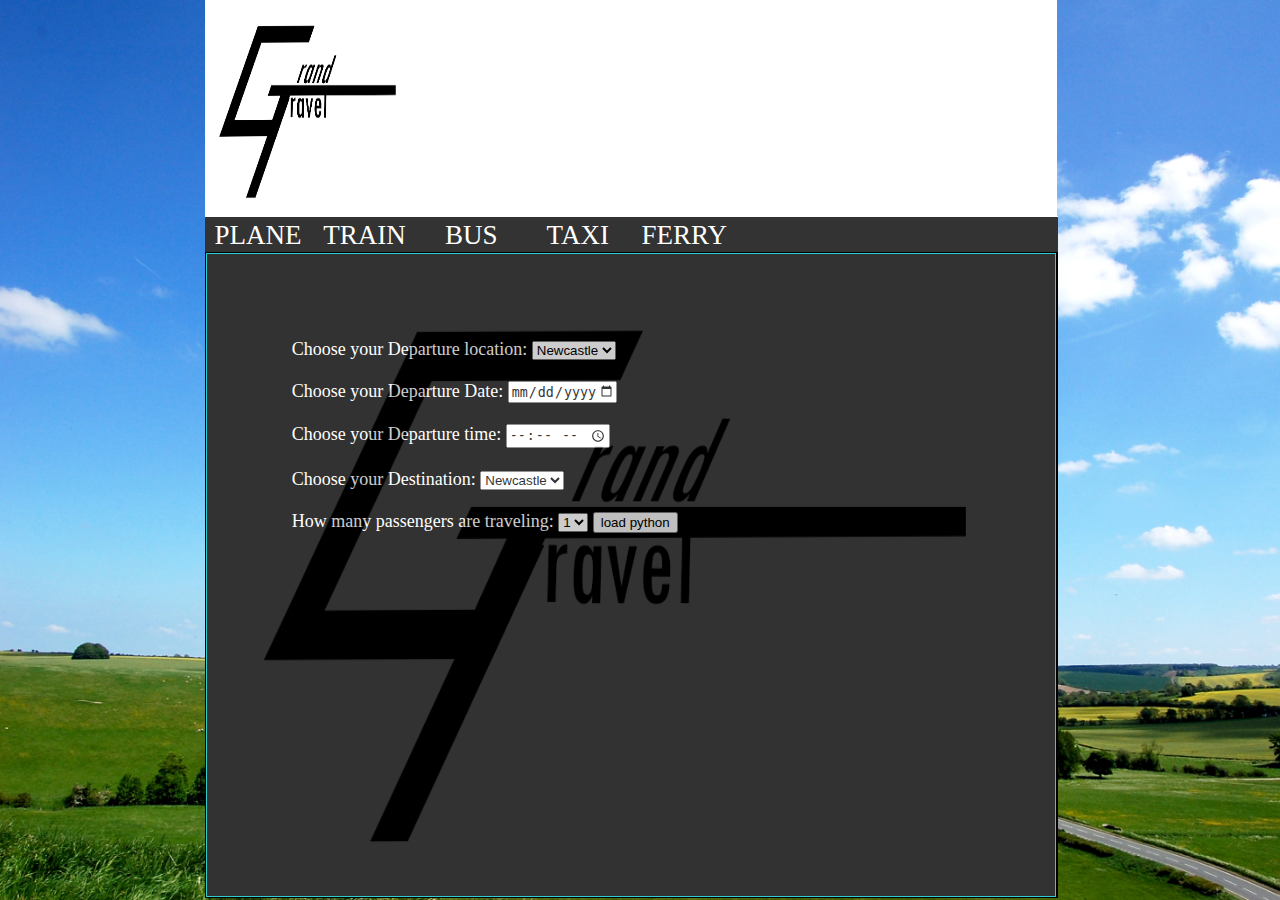
<file: index.html>
<!DOCTYPE html>
<html lang="en-gb">
<head>
	<title>Grand Travel</title>
	<meta name="authors" content="Andrew Belcher, Luke Clayton, Robert Painter">
	<meta name="description" content="Grand Travel">
	<meta name="viewport" content="width=device-width, initial-scale=1.0">
	<link href="https://fonts.googleapis.com/css?family=Muli" rel="stylesheet">
	<link rel="stylesheet" href="css/master.css">
	<link rel="stylesheet" type="text/css" href="css/custom.css">
	<script   src="js/jquery-3.1.1.js"></script>
			<script type="text/javascript">
	$('document').ready(function(){

		plane();
	// modal jquery
		$('.enlarge').mouseenter(function(){
				$('.text',this).removeClass('hide');
			});
			
		$('.enlarge').mouseleave(function(){
				$('.text',this).removeClass('hide');
			});	
	//
	});  // End Doc ready
	
			function plane(){
						document.getElementById("slideshow").setAttribute("src", "assets/grandTravellogo.png");
						//document.getElementById("calandar").innerHTML = "<input type='date' id='party' name='party' min='2019-05-01' max='2019-06-30'>";
					}
					
			function train(){
						//var minDate = ;
						//var maxDate =;
						document.getElementById("slideshow").setAttribute("src", "assets/grandTravellogo.png");
						//document.getElementById("calandar").innerHTML = "<input type='date' id='party' name='party' min=" + minDate + "max=" + maxDate + ">";

					}
					
			function bus(){
						document.getElementById("slideshow").setAttribute("src", "assets/grandTravellogo.png");
					}
			function taxi(){
						document.getElementById("slideshow").setAttribute("src", "");
					}
			function ferry(){
						document.getElementById("slideshow").setAttribute("src", "assets/grandTravellogo.png");
					}
			
</script>

</head>
<body>


<div class="wrapper w24 h23"> <!-- wrapper -->
	<div class="wrapperCont w16 h24">
		<!--<div class="col w24 h1 socBar"></div> <!-- social links -->
		<div class="col w24 h6"> <!-- banner logo space -->
			<!-- banner logo -->
			<div class="col w6 h24 grey"><img class="bannerLogo" src="assets/grandTravellogo.png" height="100%" width="300%"></div>
			<!-- banner text -->
			<div class="col w18 h24 banner invert white">
				<!--<img class="bannerLogo" style="float:left;">-->
				Grand Travel
			</div>
		</div> 
		
		<div class="col w24 h1 nav pointer"><!-- navbar --> 
			<ul>
				<li class="col w3 h24 dark invert" onclick="plane()">PLANE</a></li>
				<li class="col w3 h24 dark invert" onclick="train()">TRAIN</a></li>
				<li class="col w3 h24 dark invert" onclick="bus()">BUS</a></li>
				<li class="col w3 h24 dark invert" onclick="taxi()">TAXI</a></li>
				<li class="col w3 h24 dark invert" onclick="ferry()">FERRY</a></li>

			</ul>			
		</div>
		
		<div class="col w24 h18 black"><!-- slidshow --> 
			<!-- div holding left slideshow arrow -->
			<!--<div class="col w4 h24 black arrow" onclick="backImage()"></div>-->
			<!-- main slideshow window -->
			<div class="col w24 h24 slideshowContainer fade">					
				<div style=" height: 100%">
					<!-- slideshow 1st image placeholder -->
					<div style="width: 100%; height: 100%; position: relative; border: 1px solid #000;">
					        <Form method="POST" name="MyForm" onsubmit="return formValidation()" style="position: absolute; padding:10%; width:100%; height:100%; z-index: 2; color:white; background-color:black; opacity: 0.8;  border: 1px solid #0ff;">
									  <div id="calandar">
										<label for="party">Choose your Departure location:</label>
										 <select>
										  <option value="newcastle">Newcastle</option>
										  <option value="Bristol">Bristol</option>
										  <option value="Cardiff">Cardiff</option>
										  <option value=4>4</option>
										</select><br><br> 	
										<label for="party">Choose your Departure Date:</label>
										<input type="date" id="party" name="party" min="2018-04-01" max="2018-04-30"><br><br>
										<label for="party">Choose your Departure time:</label>
										<input type="time" id="party" name="party"><br><br>
										<label for="party">Choose your Destination:</label>
										 <select>
										  <option value="newcastle">Newcastle</option>
										  <option value="Bristol">Bristol</option>
										  <option value="Cardiff">Cardiff</option>
										  <option value=4>4</option>
										</select><br><br> 
										<label for="party">How many passengers are traveling:</label>
										 <select>
										  <option value=1>1</option>
										  <option value=2>2</option>
										  <option value=3>3</option>
										  <option value=4>4</option>
										</select>
										<button action="test.py">load python</button>
										</div>
							</Form>   
						<img id="slideshow" src="" width="100%" height="100%" style="position: absolute; z-index: 1; border: 1px solid #f00;">
					</div>
					<!--<img id="slideshow" src="" />-->
				</div>
			</div> 					
			<!-- div holding right slideshow arrow -->
			<!--<div id="right" class="col w4 h24 black arrow" onclick="slideImage()" style="float:right;"></div> -->	
		</div><!-- end of slideshow window -->
		
		<!-- include bottom navigation -->
	</div>
</div> <!-- end of panel wrap -->

<!-- |Hidden Panels below here -->


</body>
</html>
</file>
<file: css/master.css>
/* Linked Stylesheet */

/* Changing tag defaults - CSS Selectors */
html{
	height:100%;
	width:100%;
}

body{
	height:100%;
	width:100%;
	font-family:arial;
	font-size:12px;
	font-size:1vmin; /* 1 vmin is 1% of the window height or width (whichever is smallest) */
	color:#404040; /* Charcoal */
}

*{
	position:relative;
	box-sizing:border-box; /* Includes border and padding in set width */
}


/* NAVIGATION */


/* Basic Navigation Styles - Use custom styles to refine */
ul.nav{
	margin:0;
	padding:0;
	list-style-type:none;	
	height:auto;
	overflow:hidden;
}
/* Vertical list */
ul.nav.vertical li{
	height:auto;
	float:none !important;
}
/* Horizontal list */
ul.nav.horizontal li{
	float:left;
	height:100%;
}

ul.nav li a{
	display:block;
	height:100%;
	color:#fff;
}

.dropdown{
    position: relative;
    display: inline-block;
}

.dropdown-content{
    display: none;
    position: absolute;
    background-color: #f9f9f9;
    min-width: 160px;
    box-shadow: 0px 8px 16px 0px rgba(0,0,0,0.2);
    margin: -0.4em 0em !important;
    z-index: 9999;
}

.dropdown:hover .dropdown-content {
    display: block !important;
}
ul.nav a{
	display:block; /* Allows width and height changes */
	text-decoration:none;
	height:100%;
}

a{
	text-decoration:none;
}

a:hover{
	text-decoration:underline;
}

ul.nav a:hover{
	text-decoration:none;
}

/* Classes - Shareable styles (.name) */

/* STRUCTURE */
.row{
	width:100%; /* Of its parent container */
	height:auto;
	overflow:hidden;  /* Required for height:auto; to work. */
}
.col{
	float:left;
	height:100%;
}

.block{
	display:block !important;
	float:none !important;
	vertical-align:top;
}
.ib{
	display:inline-block !important;
	float:none !important;
	vertical-align:top;
}

/* SCALE */

.w1{
	width:calc(99.98% * 1 / 24) !important; 
}
.w2{
	width:calc(99.98% * 2 / 24) !important; 
}
.w3{
	width:calc(99.98% * 3 / 24) !important; 
}
.w4{
	width:calc(99.98% * 4 / 24) !important; 
}
.w5{
	width:calc(99.98% * 5 / 24) !important; 
}
.w6{
	width:calc(99.98% * 6 / 24) !important; 
}
.w7{
	width:calc(99.98% * 7 / 24) !important; 
}
.w8{
	width:calc(99.98% * 8 / 24) !important; 
}
.w9{
	width:calc(99.98% * 9 / 24) !important; 
}
.w10{
	width:calc(99.98% * 10 / 24) !important; 
}
.w11{
	width:calc(99.98% * 11 / 24) !important; 
}
.w12{
	width:calc(99.98% * 12 / 24) !important; 
}
.w13{
	width:calc(99.98% * 13 / 24) !important; 
}
.w14{
	width:calc(99.98% * 14 / 24) !important; 
}
.w15{
	width:calc(99.98% * 15 / 24) !important; 
}
.w16{
	width:calc(99.98% * 16 / 24) !important; 
}
.w17{
	width:calc(99.98% * 17 / 24) !important; 
}
.w18{
	width:calc(99.98% * 18 / 24) !important; 
}
.w19{
	width:calc(99.98% * 19 / 24) !important; 
}
.w20{
	width:calc(99.98% * 20 / 24) !important; 
}
.w21{
	width:calc(99.98% * 21 / 24) !important; 
}
.w22{
	width:calc(99.98% * 22 / 24) !important; 
}
.w23{
	width:calc(99.98% * 23 / 24) !important; 
}
.w24{
	width:99.98% !important;
}

.m{width:90% !important; margin:auto !important;float:none !important;}

.h1{
	height:calc(100% * 1 / 24) !important; 
	min-height:calc(100% * 1 / 24) !important; 
}
.h2{
	height:calc(100% * 2 / 24) !important; 
	min-height:calc(100% * 2 / 24) !important; 
}
.h3{
	height:calc(100% * 3 / 24) !important; 
	min-height:calc(100% * 3 / 24) !important; 
}
.h4{
	height:calc(100% * 4 / 24) !important; 
	min-height:calc(100% * 4 / 24) !important; 
}
.h5{
	height:calc(100% * 5 / 24) !important; 
	min-height:calc(100% * 5 / 24) !important; 
}
.h6{
	height:calc(100% * 6 / 24) !important; 
	min-height:calc(100% * 6 / 24) !important; 
}
.h7{
	height:calc(100% * 7 / 24) !important; 
	min-height:calc(100% * 7 / 24) !important; 
}
.h8{
	height:calc(100% * 8 / 24) !important; 
	min-height:calc(100% * 8 / 24) !important; 
}
.h9{
	height:calc(100% * 9 / 24) !important; 
	min-height:calc(100% * 9 / 24) !important; 
}
.h10{
	height:calc(100% * 10 / 24) !important; 
	min-height:calc(100% * 10 / 24) !important; 
}
.h11{
	height:calc(100% * 11 / 24) !important; 
	min-height:calc(100% * 11 / 24) !important; 
}
.h12{
	height:calc(100% * 12 / 24) !important; 
	min-height:calc(100% * 12 / 24) !important; 
}
.h13{
	height:calc(100% * 13 / 24) !important; 
	min-height:calc(100% * 13 / 24) !important; 
}
.h14{
	height:calc(100% * 14 / 24) !important; 
	min-height:calc(100% * 14 / 24) !important; 
}
.h15{
	height:calc(100% * 15 / 24) !important; 
	min-height:calc(100% * 15 / 24) !important; 
}
.h16{
	height:calc(100% * 16 / 24) !important; 
	min-height:calc(100% * 16 / 24) !important; 
}
.h17{
	height:calc(100% * 17 / 24) !important; 
	min-height:calc(100% * 17 / 24) !important; 
}
.h18{
	height:calc(100% * 18 / 24) !important; 
	min-height:calc(100% * 18 / 24) !important; 
}
.h19{
	height:calc(100% * 19 / 24) !important; 
	min-height:calc(100% * 19 / 24) !important; 
}
.h20{
	height:calc(100% * 20 / 24) !important; 
	min-height:calc(100% * 20 / 24) !important; 
}
.h21{
	height:calc(100% * 21 / 24) !important; 
	min-height:calc(100% * 21 / 24) !important; 
}
.h22{
	height:calc(100% * 22 / 24) !important; 
	min-height:calc(100% * 22 / 24) !important; 
}
.h23{
	height:calc(100% * 23 / 24) !important; 
	min-height:calc(100% * 23 / 24) !important; 
}
.h24{
	height:100% !important;
	min-height:100% !important;
}

/* For colums in 1/5th increments */
.w5th{
	width:calc(99.98% * 1 / 5);
/* For columns 1/5th of their parent container */
}

.w2-5th{
	width:calc(99.98% * 2 / 5);
/* For columns 1/5th of their parent container */
}

.w3-5th{
	width:calc(99.98% * 3 / 5);
/* For columns 1/5th of their parent container */
}

.w4-5th{
	width:calc(99.98% * 4 / 5);
/* For columns 1/5th of their parent container */
}


.auto-expand{
	height:auto !important;
	overflow:hidden !important;
}

.scroll{
	overflow-y:scroll !important;
}

/* MARGINS AND PADDINGS */

.ma{
	float:none !important;
	margin:auto;
	display:block;
/* Horizontally aligns block elements within their parent container – Applied to the container to be centred. NOTE container width must be less than 100% of its parent to be centred */
}

.m-sml{
	margin:1em !important;
/* 1em margin around the box  */
}

.m-lrg{
	margin:2.5em !important;
/* 2.5em margin around the box  */
}

.m-tb{
	margin-left:0 !important;
	margin-right:0 !important;
/* adjustment for .m-sml and .m-lrg to zero side mrgins */
}

.m-lr{
	margin-top:0 !important;
	margin-bottom:0 !important;
/* adjustment for .m-sml and .m-lrg to zero side mrgins */
}


.p-sml{
	padding:1em !important;
/* 1em padding inside the box  */
}

.p-lrg{
	padding:2.5em !important;
/* 2.5em padding inside the box  */
}

/* ALIGNMENT */

.txt-c{
	text-align:center !important;
}

.txt-l{
	text-align:left !important;
}

.txt-r{
	text-align:right !important;
}

.vam{
	vertical-align:middle !important;
/* Aligns boxes of different heights to align to the middle  */
}

.vat{
	vertical-align:top !important;
/* Aligns boxes of different heights to align to the top  */
}

.vab{
	vertical-align:bottom !important;
/* Aligns boxes of different heights to align to the bottom  */
}


/* POSITIONING */


.fix{
	position:fixed;
	top:0;
	left:0;
	z-index:9999; 
/* Locks an element to the screen top and left  and doesn’t scroll*/
}

.fix-a{
	position:absolute;
	top:0;
	left:0;
/* Locks an element to the top and left of its poarent container */
}

.top{
	top:0px;
	bottom:auto;
/* adjustments for fix and fix-a */
}

.bottom{
	bottom:0px;
	top:auto;
/* adjustments for fix and fix-a */

}

.left{
	left:0;
	right:auto;
/* adjustments for fix and fix-a */
}
.right{
	left:auto;
	right:0;
/* adjustments for fix and fix-a */
}


.fl{
	float:left !important;
}

.fr{
	float:right !important;
}

.cl{
	clear:left !important;
}

.cr{
	clear:right !important;
}

.cb{
	display:block !important;
	clear:both !important;
}

/* FONT ADJUSTMENT */

.light{
	color:#fff !important; 
/* font color white  */
}

.dark{
	color:#000; 
/* font color black  */
}

.zero{
	font-size:0 !important;
}

/* IMAGE/BOX ADJUSTMENTS */
.circle{
	border-radius: 50vh;
/* Square image swill be circular, rectangle images will become pill shaped */
}

.br{
	border-radius:0.5em;
/* rounded corners */
}

/* MASTER BACKGROUND COLOUR*/

.invert{
	background-color:#333333;
	color:#fff;
}
.white{
	background-color:#ffffff;
}
.opacity{
	background-color:rgba(255,255,255,0.6);
}
.opacity-g{
	background-color:rgba(0,0,0,0.8);
}
.transparent{
	background-color:transparent !important;	
}


.hidden{
overflow:hiddden;
}

/* BUTTONS */
.btn{
	text-decoration:none;
	color:#333333;
	font-size:2vmin;
	padding:0 5px;
	line-height:3vmin;
	height: auto;
	display:inline-block;
	text-align:center;
	background-color:#DDDDDD;
}
.btn.round{
	-webkit-border-radius: 5px;
	-moz-border-radius: 5px;
	border-radius: 5px;
}
.btn:hover{
	opacity:0.8;
}

/* MODALS */
#modal-parent{
	z-index:999999;
	opacity:0;
}
#icon{
	top:-2.6em;
}
.modal{
	position:fixed;
	transition:all 0.2s;
	overflow:scroll;
	color:#333;
	top:0;
	left:0;
	padding:4% 2% 2% 2%;
	font-size:1.7em;
}
.modal h1{
	margin:0.1em;
	top:-1em;
}

.dismiss{
	position:absolute;
	top:0;
	right:3px;
	cursor:pointer;
	width:8%;
	max-width:50px
}

/* Panel styles */

.lr{
	white-space:nowrap;
	overflow-x:scroll !important;
}

.lr .panel{
	left:0;
	transition: left 0.75s;
}
.ud .panel{
	top:0;
	transition: top 0.75s;
}

.panel-wrap{
	/*pointer-events: none;*/
    background:none !important;
	position:absolute;
	overflow:scroll;
	height:100%;
	min-height:100%;
	overflow:scroll;
}

/* Hidden Panels */
.hide{
	display:none;
}

.outside{
	position:absolute;
	top:9999px;
	z-index:9999;
}

.enlarge{
	cursor:pointer;
}

.siteMap{
	cursor:pointer;
}

/* Transitions */

.top-anim8{
	transition: top 0.5s;
}


/* Slide Show*/
.slideshow{
	white-space: nowrap;
	font-size:0;
	letter-spacing:0;
	overflow:hidden;
	margin:auto;
}
.slide{
	width:100%; /* Fit the width of the parent container */
	height:auto !important;
	left:0; /* Set the default starting margin */
	transition: left 2s; /* If the left position changes – Animate over ¼ second */
}

.notransition {
  -webkit-transition: none !important;
  -moz-transition: none !important;
  -o-transition: none !important;
  transition: none !important;
}

.holder{
    position:relative;
	line-height:100%;
	margin:2em 1em 1em 1em;
	padding:0;
}
.holder > img {
  -webkit-filter: drop-shadow(5px 5px 5px #222);
  filter: drop-shadow(5px 5px 5px #222);
}

.img{
	transition:all 0.25s;
}

/* OTHER */
[contentEditable=true]:empty:not(:focus):before{
   content:attr(data-placeholder);
  display: block; /* For Firefox */
  color:#c0c0c0;
  font-style:italic;
  font-size:0.6em;
}

.loader {
  color: #ffffff;
  font-size: 90px;
  text-indent: -9999em;
  overflow: hidden;
  width: 1em;
  height: 1em;
  border-radius: 50%;
  margin: calc((70%) / 2) auto;
  position: relative;
  -webkit-transform: translateZ(0);
  -ms-transform: translateZ(0);
  transform: translateZ(0);
  -webkit-animation: load6 1.7s infinite ease;
  animation: load6 1.7s infinite ease;
}
@-webkit-keyframes load6 {
  0% {
    -webkit-transform: rotate(0deg);
    transform: rotate(0deg);
    box-shadow: 0 -0.83em 0 -0.4em, 0 -0.83em 0 -0.42em, 0 -0.83em 0 -0.44em, 0 -0.83em 0 -0.46em, 0 -0.83em 0 -0.477em;
  }
  5%,
  95% {
    box-shadow: 0 -0.83em 0 -0.4em, 0 -0.83em 0 -0.42em, 0 -0.83em 0 -0.44em, 0 -0.83em 0 -0.46em, 0 -0.83em 0 -0.477em;
  }
  10%,
  59% {
    box-shadow: 0 -0.83em 0 -0.4em, -0.087em -0.825em 0 -0.42em, -0.173em -0.812em 0 -0.44em, -0.256em -0.789em 0 -0.46em, -0.297em -0.775em 0 -0.477em;
  }
  20% {
    box-shadow: 0 -0.83em 0 -0.4em, -0.338em -0.758em 0 -0.42em, -0.555em -0.617em 0 -0.44em, -0.671em -0.488em 0 -0.46em, -0.749em -0.34em 0 -0.477em;
  }
  38% {
    box-shadow: 0 -0.83em 0 -0.4em, -0.377em -0.74em 0 -0.42em, -0.645em -0.522em 0 -0.44em, -0.775em -0.297em 0 -0.46em, -0.82em -0.09em 0 -0.477em;
  }
  100% {
    -webkit-transform: rotate(360deg);
    transform: rotate(360deg);
    box-shadow: 0 -0.83em 0 -0.4em, 0 -0.83em 0 -0.42em, 0 -0.83em 0 -0.44em, 0 -0.83em 0 -0.46em, 0 -0.83em 0 -0.477em;
  }
}
@keyframes load6 {
  0% {
    -webkit-transform: rotate(0deg);
    transform: rotate(0deg);
    box-shadow: 0 -0.83em 0 -0.4em, 0 -0.83em 0 -0.42em, 0 -0.83em 0 -0.44em, 0 -0.83em 0 -0.46em, 0 -0.83em 0 -0.477em;
  }
  5%,
  95% {
    box-shadow: 0 -0.83em 0 -0.4em, 0 -0.83em 0 -0.42em, 0 -0.83em 0 -0.44em, 0 -0.83em 0 -0.46em, 0 -0.83em 0 -0.477em;
  }
  10%,
  59% {
    box-shadow: 0 -0.83em 0 -0.4em, -0.087em -0.825em 0 -0.42em, -0.173em -0.812em 0 -0.44em, -0.256em -0.789em 0 -0.46em, -0.297em -0.775em 0 -0.477em;
  }
  20% {
    box-shadow: 0 -0.83em 0 -0.4em, -0.338em -0.758em 0 -0.42em, -0.555em -0.617em 0 -0.44em, -0.671em -0.488em 0 -0.46em, -0.749em -0.34em 0 -0.477em;
  }
  38% {
    box-shadow: 0 -0.83em 0 -0.4em, -0.377em -0.74em 0 -0.42em, -0.645em -0.522em 0 -0.44em, -0.775em -0.297em 0 -0.46em, -0.82em -0.09em 0 -0.477em;
  }
  100% {
    -webkit-transform: rotate(360deg);
    transform: rotate(360deg);
    box-shadow: 0 -0.83em 0 -0.4em, 0 -0.83em 0 -0.42em, 0 -0.83em 0 -0.44em, 0 -0.83em 0 -0.46em, 0 -0.83em 0 -0.477em;
  }
}


/* HACKS */

	/*
	 * Let's target IE to respect aspect ratios and sizes for img tags containing SVG files
	 *
	 * [1] IE9
	 * [2] IE10+
	 */
	/* 1 */
	.ie9 img[src$=".svg"] {
	  width: 100%; 
	}
	/* 2 */
	@media screen and (-ms-high-contrast: active), (-ms-high-contrast: none) {
	  img[src$=".svg"] {
		width: 100%; 
	  }
	}
</file>
<file: css/custom.css>
@font-face {
    font-family: 'teen';
    src:url('teen.ttf') format('truetype');
    font-weight: normal;
    font-style: normal;
}

body{
	font-family: Ariel;
	font-size:2vmin;
	margin:auto; 
	padding:0;
	color:white;

	background-image: url(../assets/background.jpg);
	background-repeat: repeat-x;
	background-attachment: fixed;
	background-size:cover;

	margin-top: 0px;
	margin-right: 0px;
	margin-bottom: 0px;
	margin-left: 0px;
}





a{
	color:#333;
	font-size:1em;
}


/* Color Scheme*/
	/* Backgrounds */
	.red{
		background-color:#ff0000;
	}
	.black{
		background-color:#000000;
	}
	.blue{
		background-color:#0000ff;
	}

	.opacity{
		background-color:rgba(0,0,0,0.4);
	}
/* Font colors */

	
/* Font adjustments */

.sml-text{
	font-size:0.8em;
}
.med-text{
	font-size:1.4em;
}
.lrg-text{
	font-size:2em;
}
.v-lrg-text{
	font-size:3em;
}
.expanded{
	letter-spacing:0.4em;
}

/* Custom Button Colour */
.btn.blue{
	background-color:#00497D;
	color:#fffff0;
}

.btn.blue:hover{
	background-color:#57A9DB;
}



/* IDs */

#whereText{
	top:30%;
	bottom:25%;
}

/* Classes */

.pointer {cursor: pointer;}


	/* global class styles */
	.wrapper{
		margin-right:2em;
		margin:0;
		
	}

	.wrapperCont{
		margin-left:16%;
		margin-right:16%;

	}

	.textBlock{
	padding:5%;
	}


	.center {

	}


	.grey{
		background-color:#333;
	}

	.invert a{
		color:#fff;
	}

	.text{
		position:absolute;
		top:0;
		margin:0;
		left:0;
		width:100%;
		height:100%;
		background-color:rgba(0,0,0,0.6);
		color:#fff;
		text-align:center;
		letter-spacing:0.4em;
		font-size:70%;
	}


	.logo{
		padding:1%;
		margin:0;
	}

	.logo img{
		padding-top:1%;
		height:100%;
		display:block;
		margin:auto;
	}

	/* banner styles */

	.banner{
		font-size:2.2em;
		line-height:100%;
		padding: 3% 1% 1% 12%;
		text-align:left;
		color:white;
		
	}

	.bannerLogo{
		max-height:100%;
		max-width:100%;

	}

	.socBar{
		background-color:#333;
	}


	/* home page styles */

	.slideshowContainer img{
		max-height:100%;
		max-width:100%;
		display:block;
		margin:auto;
	}
	
	.centered {
	  position: fixed; /* or absolute */
	  top: 50%;
	  left: 50%;
	}
	.arrow{
			
		
	}

	.arrow img:hover{
	 opacity: 0.5;
	}




	.newsContent{
		margin:2%;
		outline: #000000 solid thin;
		
	}

	.mainContent{
		padding:1%;
	}

	.mapbox{
		padding:3.5%;
	}
	
	.map{
		outline: #000000 solid thin;
		margin:2%;
		float:bottom;
	}

	.whereBox{
		outline: #000000 solid thin;
		color:black;
		text-align: center;
		vertical-align:middle;
		
	}
	
	/* events page styles */

	.eventText{

		margin:10%;
		outline: #000000 solid thin;
		padding:5%;

	}
	
	.events ul{
		margin:0;
		height:4%;
	}
	.events ul:hover{
		background-color:#555;
	}


	/* volunteer page styles */
	.profile img{
		height:100%;
		width:100%;
		padding:0;
	}

	.volText{
		margin:2% 0 2% 2%; 
		font-size:0.8em;

	}

	.volProfile img{
		padding:0;
		margin:0; 
		height:100%;

	}

	/* contact page styles */

	.contactText{

		padding:5%;
			outline: #000000 solid thin;

	}

	/* navigation styles */

	.nav{
		margin:0;
		padding:0;
		font-size:200%;
		text-align:center;
		line-height: 100%;
		list-style-type:none;
		border-top:white solid thin;
		/*border-bottom:white solid thin;*/
		
	}

	.bottomNav{
		border-top:white solid thin;


	}

	.nav a{
		float:middle;
		top:20%;
		font-size:1.75em;
		color:#fff;
		text-decoration: none;

		
	}
	.nav ul{
		margin:0;
		padding:0;
		font-size:75%;
		text-align:center;	
		height:100%;
		background-color:#333;
		list-style-type: none;

	}

	ul.nav div{
		float:left;
		padding: 0;
		margin:0;
		line-height:2.5em;
		height:100%;
	}

	ul.nav li{
		float:left;
		padding: 0 15px;
		line-height:2.5em;
		height:100%;
	}

	.nav li:hover{
		background-color:#555;
		
	}

	.donate{
		background-color:white;
		display:block;
		margin: 0 20% 0 20%;
	}



	/* other styles */
	div.invert li:hover{
		background-color:rgba(255,255,255,0.6);
		border-bottom:1px solid #fff;
	}

	div.invert li{
		color:#fff;
		border-bottom:1px solid #333;
	}
</file>
